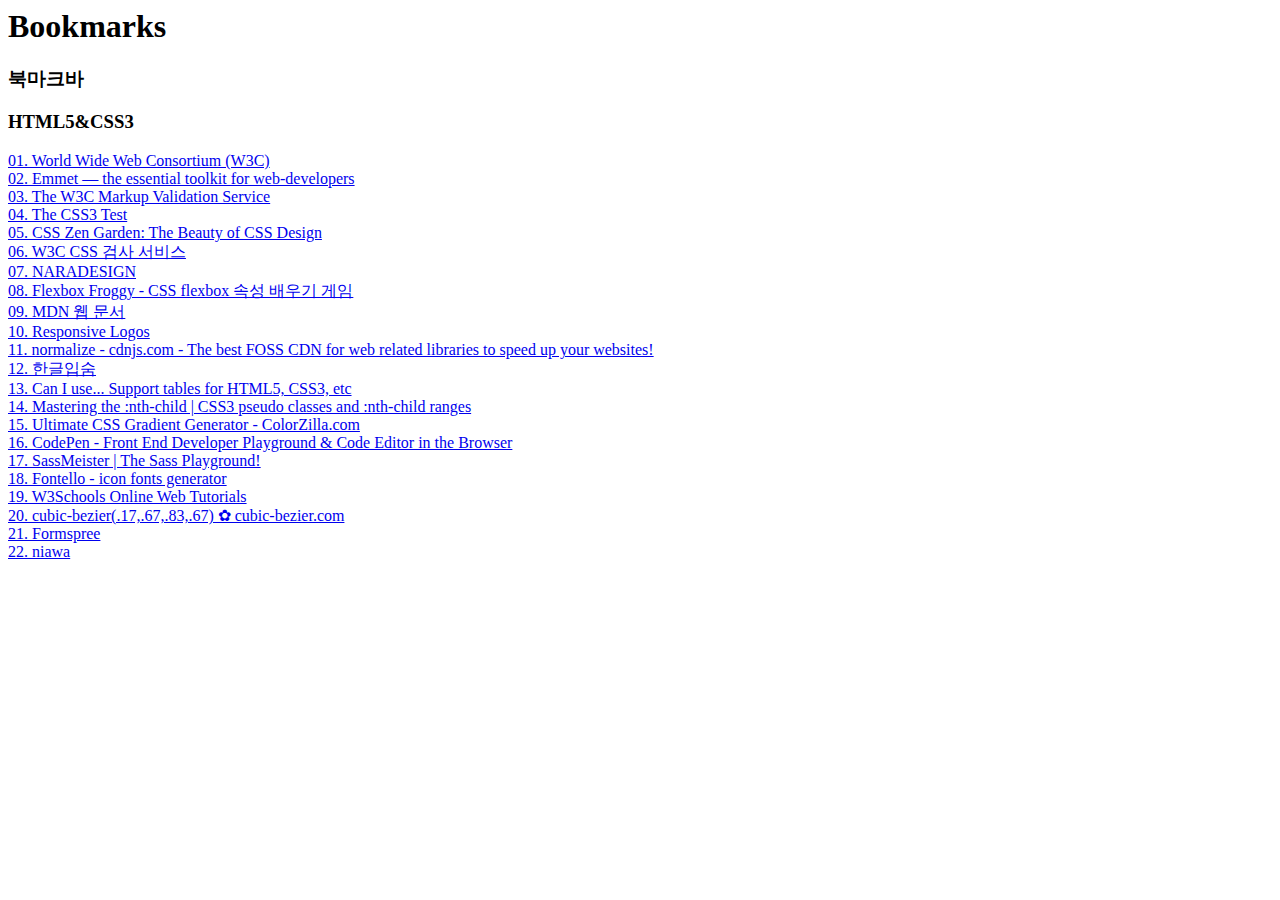
<file: bookmarks.html>
<!DOCTYPE NETSCAPE-Bookmark-file-1>
<!-- This is an automatically generated file.
     It will be read and overwritten.
     DO NOT EDIT! -->
<META HTTP-EQUIV="Content-Type" CONTENT="text/html; charset=UTF-8">
<TITLE>Bookmarks</TITLE>
<H1>Bookmarks</H1>
<DL><p>
    <DT><H3 ADD_DATE="1523235237" LAST_MODIFIED="1523239141" PERSONAL_TOOLBAR_FOLDER="true">북마크바</H3>
    <DL><p>
        <DT><H3 ADD_DATE="1523236002" LAST_MODIFIED="1523515609">HTML5&amp;CSS3</H3>
        <DL><p>
            <DT><A HREF="https://www.w3.org/" ADD_DATE="1523239141" ICON="[data-uri]">01. World Wide Web Consortium (W3C)</A>
            <DT><A HREF="https://emmet.io/" ADD_DATE="1523247600" ICON="[data-uri]">02. Emmet — the essential toolkit for web-developers</A>
            <DT><A HREF="http://validator.w3.org/" ADD_DATE="1523250874" ICON="[data-uri]">03. The W3C Markup Validation Service</A>
            <DT><A HREF="http://css3test.com/" ADD_DATE="1523253073" ICON="[data-uri]">04. The CSS3 Test</A>
            <DT><A HREF="http://csszengarden.com/" ADD_DATE="1523253510" ICON="[data-uri]">05. CSS Zen Garden: The Beauty of CSS Design</A>
            <DT><A HREF="https://jigsaw.w3.org/css-validator/" ADD_DATE="1523254573" ICON="[data-uri]">06. W3C CSS 검사 서비스</A>
            <DT><A HREF="http://naradesign.net/wp/" ADD_DATE="1523256113" ICON="[data-uri]">07. NARADESIGN</A>
            <DT><A HREF="https://flexboxfroggy.com/#ko" ADD_DATE="1523262604" ICON="[data-uri]">08. Flexbox Froggy - CSS flexbox 속성 배우기 게임</A>
            <DT><A HREF="https://developer.mozilla.org/ko/" ADD_DATE="1523321316" ICON="[data-uri]">09. MDN 웹 문서</A>
            <DT><A HREF="http://responsivelogos.co.uk/" ADD_DATE="1523328391" ICON="[data-uri]">10. Responsive Logos</A>
            <DT><A HREF="https://cdnjs.com/libraries/normalize" ADD_DATE="1523339545" ICON="[data-uri]">11. normalize - cdnjs.com - The best FOSS CDN for web related libraries to speed up your websites!</A>
            <DT><A HREF="https://hangul.thefron.me/" ADD_DATE="1523341266" ICON="[data-uri]">12. 한글입숨</A>
            <DT><A HREF="https://caniuse.com/" ADD_DATE="1523342507" ICON="[data-uri]">13. Can I use... Support tables for HTML5, CSS3, etc</A>
            <DT><A HREF="http://nthmaster.com/" ADD_DATE="1523348729">14. Mastering the :nth-child | CSS3 pseudo classes and :nth-child ranges</A>
            <DT><A HREF="http://www.colorzilla.com/gradient-editor/" ADD_DATE="1523409730" ICON="[data-uri]">15. Ultimate CSS Gradient Generator - ColorZilla.com</A>
            <DT><A HREF="https://codepen.io/" ADD_DATE="1523413342" ICON="[data-uri]">16. CodePen - Front End Developer Playground &amp; Code Editor in the Browser</A>
            <DT><A HREF="https://www.sassmeister.com/" ADD_DATE="1523413887" ICON="[data-uri]">17. SassMeister | The Sass Playground!</A>
            <DT><A HREF="http://fontello.com/" ADD_DATE="1523415468" ICON="[data-uri]">18. Fontello - icon fonts generator</A>
            <DT><A HREF="https://www.w3schools.com/" ADD_DATE="1523421183" ICON="[data-uri]">19. W3Schools Online Web Tutorials</A>
            <DT><A HREF="http://cubic-bezier.com/#.17,.67,.83,.67" ADD_DATE="1523426771" ICON="[data-uri]">20. cubic-bezier(.17,.67,.83,.67) ✿ cubic-bezier.com</A>
            <DT><A HREF="https://formspree.io/" ADD_DATE="1523430837" ICON="[data-uri]">21. Formspree</A>
            <DT><A HREF="https://github.com/niawa" ADD_DATE="1523515609" ICON="[data-uri]">22. niawa</A>
        </DL><p>
    </DL><p>
</DL><p>
</file>
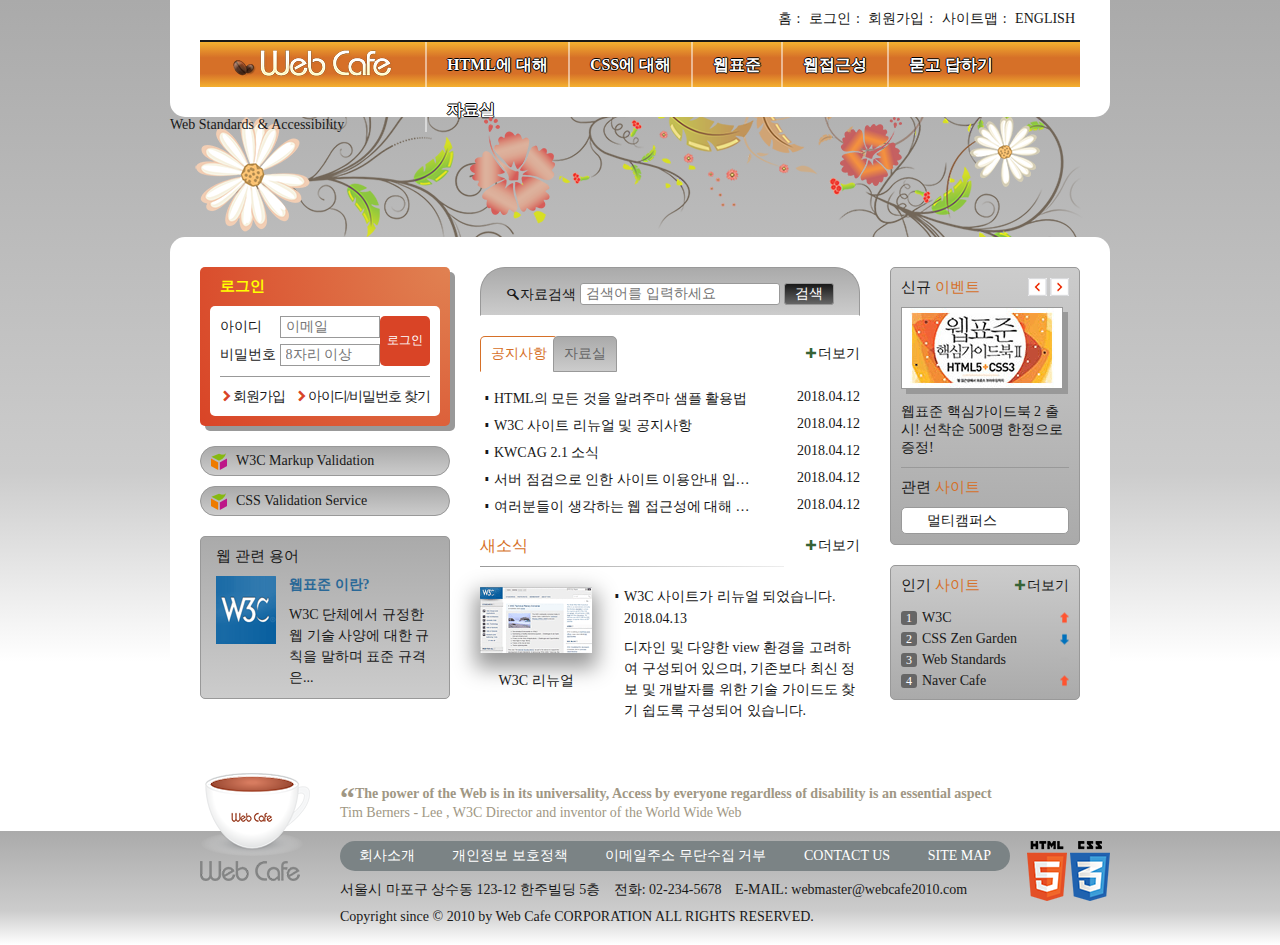
<file: main.html>
<!DOCTYPE html>
<html lang="ko-KR">

<head>
    <meta charset="UTF-8">
    <title>웹카페</title>
    <link rel="stylesheet" href="css/stylesheet.css">
</head>

<body>
    <div class="wrapper">
        <header class="header">
            <h1 class="logo">
                <a href="#">
                    <img src="images/logo.png" alt="Web Cafe">
                </a>
            </h1>
            <ul class="member">
                <li>
                    <a href="#">홈</a>
                </li>
                <li>
                    <a href="#">로그인</a>
                </li>
                <li>
                    <a href="#">회원가입</a>
                </li>
                <li>
                    <a href="#">사이트맵</a>
                </li>
                <li>
                    <a href="#">english</a>
                </li>
            </ul>
            <nav class="navigation">
                <h2 class="readable-hidden">메인 메뉴</h2>
                <ul class="main-menu">
                    <li>
                        <span tabindex="0" class="menu-item">HTML에 대해</span>
                        <ul class="sub-menu sub-menu1">
                            <li>
                                <a href="#">HTML5 소개</a>
                            </li>
                            <li>
                                <a href="#">레퍼런스 소개</a>
                            </li>
                            <li>
                                <a href="#">활용 예제</a>
                            </li>
                        </ul>
                    </li>
                    <li>
                        <span tabindex="0" class="menu-item">CSS에 대해</span>
                        <ul class="sub-menu sub-menu2">
                            <li>
                                <a href="#">CSS 소개</a>
                            </li>
                            <li>
                                <a href="#">CSS2 VS CSS3</a>
                            </li>
                            <li>
                                <a href="#">CSS 애니메이션</a>
                            </li>
                        </ul>
                    </li>
                    <li>
                        <span tabindex="0" class="menu-item">웹표준</span>
                        <ul class="sub-menu sub-menu3">
                            <li>
                                <a href="#">웹표준 이란?</a>
                            </li>
                            <li>
                                <a href="#">W3C</a>
                            </li>
                            <li>
                                <a href="#">HTML5의 현재와 미래</a>
                            </li>
                        </ul>
                    </li>
                    <li>
                        <span tabindex="0" class="menu-item">웹접근성</span>
                        <ul class="sub-menu sub-menu4">
                            <li>
                                <a href="#">웹접근성의 개요</a>
                            </li>
                            <li>
                                <a href="#">장애 환경의 이해</a>
                            </li>
                            <li>
                                <a href="#">장차법</a>
                            </li>
                            <li>
                                <a href="#">웹접근성 품질마크</a>
                            </li>
                        </ul>
                    </li>
                    <li>
                        <span tabindex="0" class="menu-item">묻고 답하기</span>
                        <ul class="sub-menu sub-menu5">
                            <li>
                                <a href="#">묻고 답하기</a>
                            </li>
                            <li>
                                <a href="#">FAQ</a>
                            </li>
                            <li>
                                <a href="#">1대1 질문</a>
                            </li>
                            <li>
                                <a href="#">웹표준</a>
                            </li>
                            <li>
                                <a href="#">웹접근성</a>
                            </li>
                        </ul>
                    </li>
                    <li>
                        <span tabindex="0" class="menu-item">자료실</span>
                        <ul class="sub-menu sub-menu6">
                            <li>
                                <a href="#">공개 자료실</a>
                            </li>
                            <li>
                                <a href="#">이미지 자료실</a>
                            </li>
                            <li>
                                <a href="#">웹표준 자료실</a>
                            </li>
                            <li>
                                <a href="#">웹접근성 자료실</a>
                            </li>
                        </ul>
                    </li>
                </ul>
            </nav>
        </header>
        <div class="visual">
            <div class="visual-text">
                Web Standards &amp; Accessibility
            </div>
        </div>
        <main class="main-content clearfix">
            <div class="group group1">
                <section class="login">
                    <h2 class="login-heading">로그인</h2>
                    <form action="https://formspree.io/seulbinim@gmail.com" class="login-form" method="POST">
                        <fieldset>
                            <legend>회원 로그인 폼</legend>
                            <p class="user-email">
                                <label for="user-email">아이디</label>
                                <input type="email" id="user-email" required placeholder="이메일">
                            </p>
                            <p class="user-pw">
                                <label for="user-pw">비밀번호</label>
                                <input type="password" id="user-pw" required placeholder="8자리 이상">
                            </p>
                            <button type="submit" class="btn-login">로그인</button>
                        </fieldset>
                    </form>
                    <ul class="sign">
                        <li>
                            <a href="#" class="icon icon-g">회원가입</a>
                        </li>
                        <li>
                            <a href="#" class="icon icon-g">아이디/비밀번호 찾기</a>
                        </li>
                    </ul>
                </section>
                <section class="validation">
                    <h2 class="readable-hidden">유효성 검사 배너</h2>
                    <ul class="validation-list">
                        <li>
                            <a href="https://validator.w3.org/" target="_blank" title="마크업 유효성검사 사이트로 이동(새창)">
                                W3C Markup Validation
                            </a>
                        </li>
                        <li>
                            <a href="https://jigsaw.w3.org/css-validator/" target="_blank" title="CSS 유효성검사 사이트로 이동(새창)">
                                CSS Validation Service
                            </a>
                        </li>
                    </ul>
                </section>
                <section class="term">
                    <h2 class="term-heading">웹 관련 용어</h2>
                    <dl class="term-list">
                        <div class="clearfix">
                            <dt class="term-list-subject">웹표준 이란?</dt>
                            <dd class="term-list-thumbnail">
                                <img src="images/web_standards.gif" alt="웹표준 기술을 만드는 W3C">
                            </dd>
                            <dd class="term-list-brief">
                                W3C 단체에서 규정한 웹 기술 사양에 대한 규칙을 말하며 표준 규격은...
                            </dd>
                        </div>
                    </dl>
                </section>
            </div>
            <div class="group group2">
                <section class="search">
                    <h2 class="readable-hidden">검색</h2>
                    <form action="https://formspree.io/seulbinim@gmail.com" class="search-form" method="POST">
                        <fieldset>
                            <legend>검색 폼</legend>
                            <div class="search-form-container">
                                <label for="search" class="icon icon-z">자료검색</label>
                                <input type="search" id="search" required placeholder="검색어를 입력하세요">
                                <button type="submit" class="btn-search">검색</button>
                            </div>
                        </fieldset>
                    </form>
                </section>
                <div class="board">
                    <section class="notice is-act">
                        <h2 class="notice-heading tab" tabindex="0">공지사항</h2>
                        <ul class="notice-list">
                            <li>
                                <a href="#" class="icon icon-r">HTML의 모든 것을 알려주마 샘플 활용법</a>
                                <time datetime="2018-04-12T16:01:28">2018.04.12</time>
                            </li>
                            <li>
                                <a href="#" class="icon icon-r">W3C 사이트 리뉴얼 및 공지사항</a>
                                <time datetime="2018-04-12T16:01:28">2018.04.12</time>
                            </li>
                            <li>
                                <a href="#" class="icon icon-r">KWCAG 2.1 소식</a>
                                <time datetime="2018-04-12T16:01:28">2018.04.12</time>
                            </li>
                            <li>
                                <a href="#" class="icon icon-r">서버 점검으로 인한 사이트 이용안내 입니다.</a>
                                <time datetime="2018-04-12T16:01:28">2018.04.12</time>
                            </li>
                            <li>
                                <a href="#" class="icon icon-r">여러분들이 생각하는 웹 접근성에 대해 이야기를 나누어 봅시다.</a>
                                <time datetime="2018-04-12T16:01:28">2018.04.12</time>
                            </li>
                        </ul>
                        <a href="#" class="notice-more icon icon-p" title="공지사항" target="_blank">더보기</a>
                    </section>
                    <section class="pds">
                        <h2 class="pds-heading tab" tabindex="0">자료실</h2>
                        <ul class="pds-list">
                            <li>
                                <a href="#" class="icon icon-r">디자인 사이트 링크 모음</a>
                                <time datetime="2018-04-12T16:01:28">2018.04.12</time>
                            </li>
                            <li>
                                <a href="#" class="icon icon-r">웹 접근성 관련 자료 모음</a>
                                <time datetime="2018-04-12T16:01:28">2018.04.12</time>
                            </li>
                            <li>
                                <a href="#" class="icon icon-r">예제 샘플 응용해보기</a>
                                <time datetime="2018-04-12T16:01:28">2018.04.12</time>
                            </li>
                            <li>
                                <a href="#" class="icon icon-r">웹 접근성 향상을위한 국가 표준 기술 가이드라인</a>
                                <time datetime="2018-04-12T16:01:28">2018.04.12</time>
                            </li>
                            <li>
                                <a href="#" class="icon icon-r">로얄티 프리 이미지 자료</a>
                                <time datetime="2018-04-12T16:01:28">2018.04.12</time>
                            </li>
                        </ul>
                        <a href="#" class="pds-more icon icon-p" title="자료실" target="_blank">더보기</a>
                    </section>
                </div>
                <section class="news">
                    <h2 class="news-heading" id="news-heading">새소식</h2>
                    <a href="#" class="news-origin">
                        <article class="news-item">
                            <h3 class="news-item-heading icon icon-r">W3C 사이트가 리뉴얼 되었습니다.</h3>
                            <time datetime="2018-04-13T10:16:42" class="news-item-date">2018.04.13</time>
                            <p class="news-item-brief">
                                디자인 및 다양한 view 환경을 고려하여 구성되어 있으며, 기존보다 최신 정보 및 개발자를 위한 기술 가이드도 찾기 쉽도록 구성되어 있습니다.
                            </p>
                            <figure class="news-item-thumbnail">
                                <img src="images/news.gif" aria-labelledby="thumbnail-caption">
                                <figcaption id="thumbnail-caption">W3C 리뉴얼</figcaption>
                            </figure>
                        </article>
                    </a>
                    <a href="#" class="news-more icon icon-p" aria-labelledby="news-heading" target="_blank">더보기</a>
                </section>
            </div>
            <div class="group group3">
                <div class="event-related">
                    <section class="event">
                        <h2 class="event-heading">
                            신규
                            <span>이벤트</span>
                        </h2>
                        <div id="event-detail">
                            <p class="event-thumbnail">
                                <img src="images/free_gift.gif" alt="이벤트경품 - 웹표준 핵심가이드북 2 도서 증정">
                            </p>
                            <p class="event-brief">
                                <em>웹표준 핵심가이드북 2 출시!</em>
                                선착순 500명 한정으로 증정!
                            </p>
                        </div>
                        <div class="btn-event">
                            <button class="btn-event-prev">이전 이벤트 보기</button>
                            <button class="btn-event-next">다음 이벤트 보기</button>
                        </div>
                    </section>
                    <section class="related">
                        <h2 class="related-heading">
                            관련
                            <span>사이트</span>
                        </h2>
                        <ul class="related-list">
                            <li>
                                <a href="#">멀티캠퍼스</a>
                            </li>
                            <li>
                                <a href="#">W3C</a>
                            </li>
                            <li>
                                <a href="#">패스트캠퍼스</a>
                            </li>
                            <li>
                                <a href="#">웹접근성 연구소</a>
                            </li>
                            <li>
                                <a href="#">KPC</a>
                            </li>
                        </ul>
                    </section>
                </div>
                <section class="favorite">
                    <h2 class="favorite-heading">인기
                        <span>사이트</span>
                    </h2>
                    <ol class="favorite-list">
                        <li class="no1">W3C
                            <em class="up">상승</em>
                        </li>
                        <li class="no2">CSS Zen Garden
                            <em class="down">하락</em>
                        </li>
                        <li class="no3">Web Standards
                            <em class="stop">멈춤</em>
                        </li>
                        <li class="no4">Naver Cafe
                            <em class="up">상승</em>
                        </li>
                    </ol>
                    <a href="#" class="favorite-more icon icon-p" title="인기 사이트" target="_blank">더보기</a>
                </section>
            </div>
        </main>
        <article class="slogan">
            <h2 class="slogan-heading" title="웹카페에서 웹표준을">슬로건</h2>
            <p class="slogan-content">
                <q cite="https://w3.org/WAI/">The power of the Web is in its universality, Access by everyone regardless of disability is an essential
                    aspect</q>
                Tim Berners - Lee , W3C Director and inventor of the World Wide Web
            </p>
            <footer class="readable-hidden">
                출처 : World Wide Web - W3C
            </footer>
        </article>
        <div class="footer-bg">
            <footer class="footer">
                <a href="#" class="footer-logo">
                    <img src="images/footer_logo.png" alt="web cafe">
                </a>
                <ul class="guide">
                    <li>
                        <a href="#">회사소개</a>
                    </li>
                    <li>
                        <a href="#">개인정보 보호정책</a>
                    </li>
                    <li>
                        <a href="#">이메일주소 무단수집 거부</a>
                    </li>
                    <li>
                        <a href="#">contact us</a>
                    </li>
                    <li>
                        <a href="#">site map</a>
                    </li>
                </ul>
                <address class="address">
                    <span>서울시 마포구 상수동 123-12 한주빌딩 5층</span>
                    <span>전화: 02-234-5678</span>
                    <span>E-MAIL: webmaster@webcafe2010.com</span>
                </address>
                <div class="copyright">
                    Copyright since &copy; 2010 by Web Cafe CORPORATION ALL RIGHTS RESERVED.
                </div>
                <div class="tech-logo">
                    <img src="images/html5_logo.png" alt="최신 웹표준 기술인 HTML5를 적용하였습니다.">
                    <img src="images/css3_logo.png" alt="최신 웹표준 기술인 CSS3를 활용하였습니다.">
                </div>
            </footer>
        </div>
    </div>
    <!-- <button class="btn-visual">정지</button> -->
    <script src="js/jquery.min.js"></script>
    <script src="js/webcafe.js"></script>
</body>

</html>
</file>
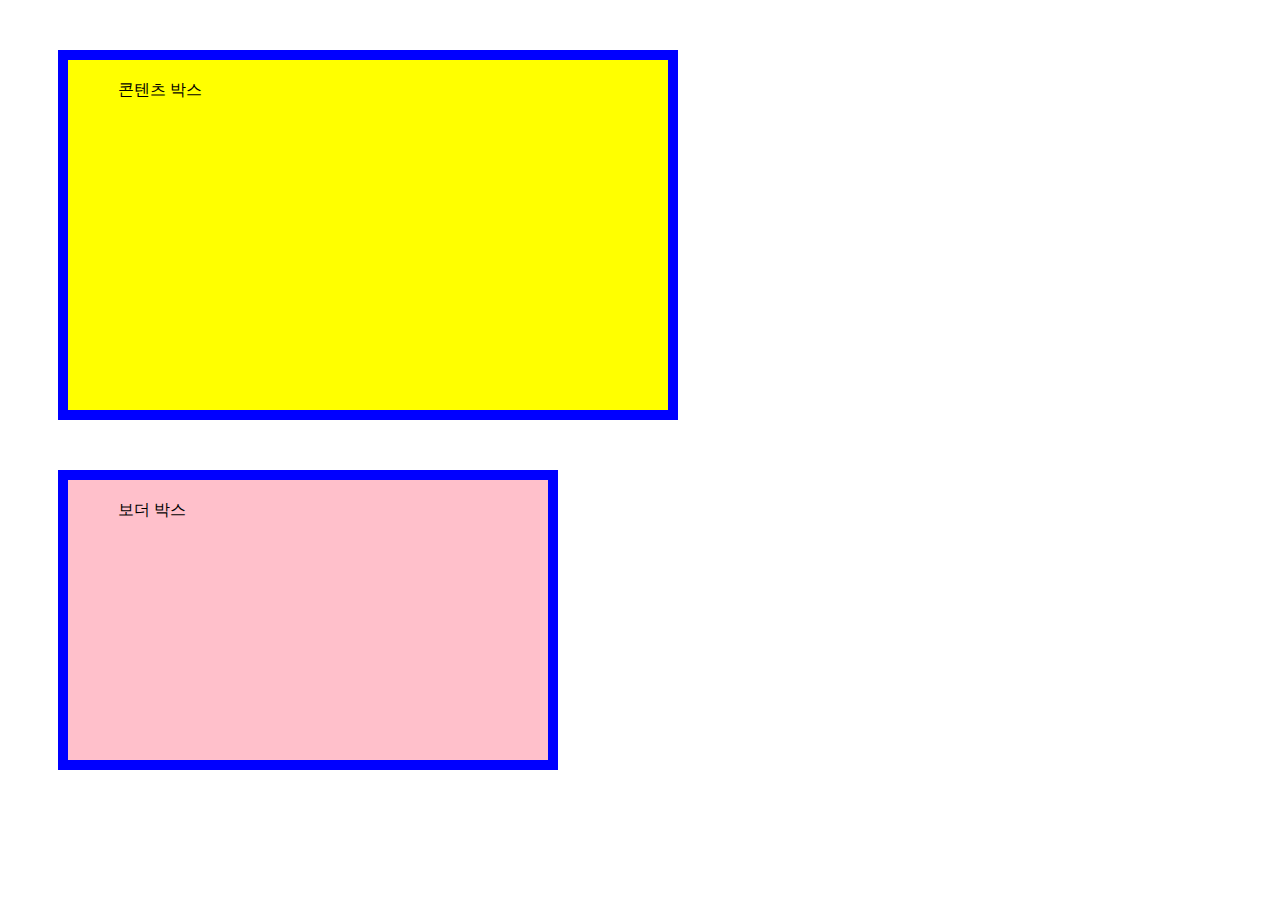
<file: basic/box-model.html>
<!DOCTYPE html>
<html lang="ko-KR">
<head>
  <meta charset="UTF-8">
  <meta name="viewport" content="width=device-width, initial-scale=1.0">
  <meta http-equiv="X-UA-Compatible" content="ie=edge">
  <title>박스모델</title>
  <style>
  .content-box{
    background: yellow;
    width: 500px;
    height: 300px;
    border: 10px solid blue;
    padding: 20px 50px 30px;
    margin: 50px;
    box-sizing: content-box;
  }
  .border-box{
    background: pink;
    width: 500px;
    height: 300px;
    border: 10px solid blue;
    padding: 20px 50px 30px;
    margin: 50px;
    box-sizing: border-box;
  }
  </style>
</head>
<body>
  <div class="content-box">콘텐츠 박스</div>
  <div class="border-box">보더 박스</div>
</body>
</html>
</file>
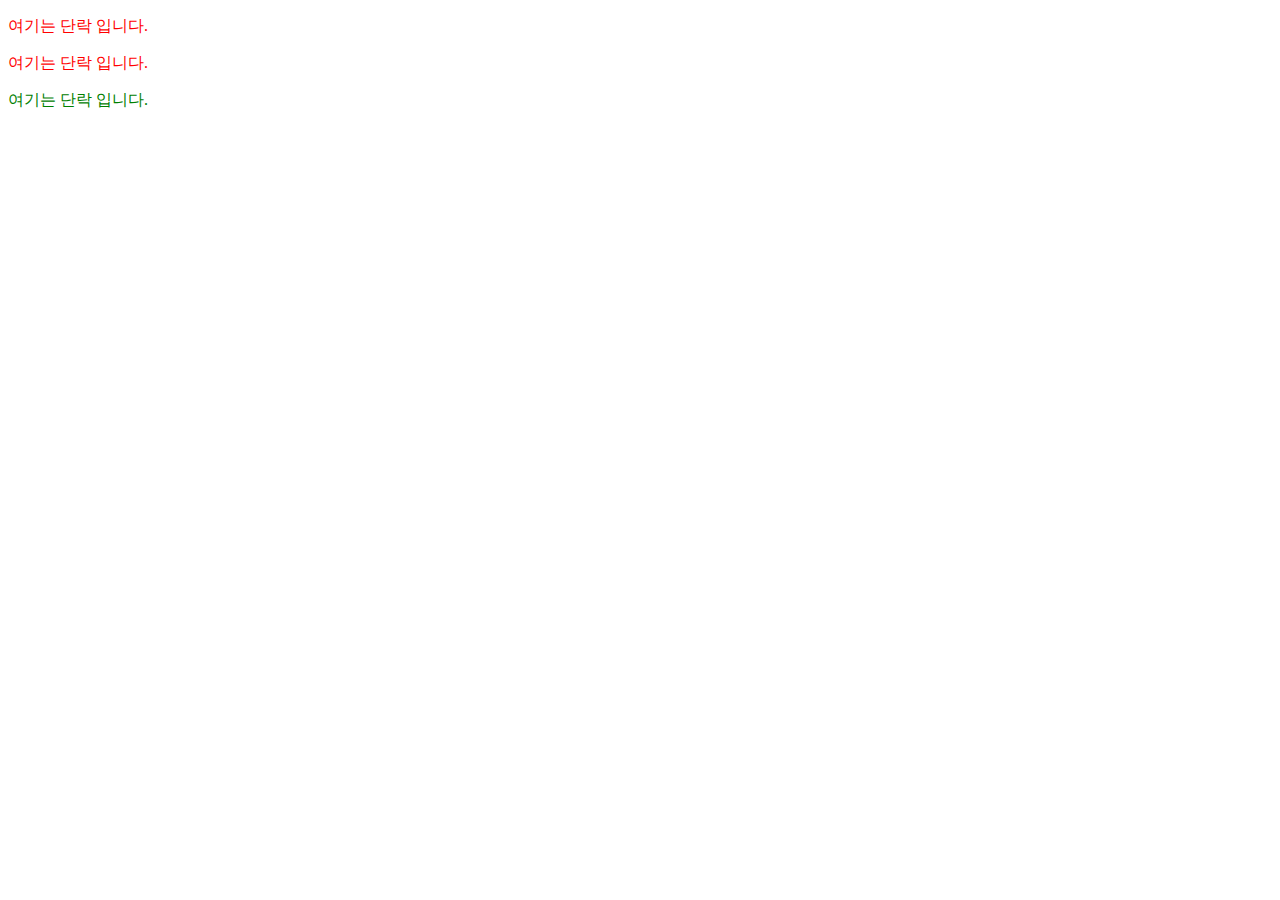
<file: basic/cascade.html>
<!DOCTYPE html>
<html lang="ko-KR">
<head>
  <meta charset="UTF-8">
  <meta name="viewport" content="width=device-width, initial-scale=1.0">
  <meta http-equiv="X-UA-Compatible" content="ie=edge">
  <title>스타일 겹침</title>
  <style>
  p{color: red;}
  #wrap{color: green;}
  .box1.box2.box3.box4.box5.box6.box7.box8.box9.box10.box11{color: blue;}
  </style>
</head>
<body>
  <p>여기는 단락 입니다.</p>
  <p>여기는 단락 입니다.</p>
  <p id="wrap" class="box1 box2 box3 box4 box5 box6 box7 box8 box9 box10 box11">여기는 단락 입니다.</p>
</body>
</html>
</file>
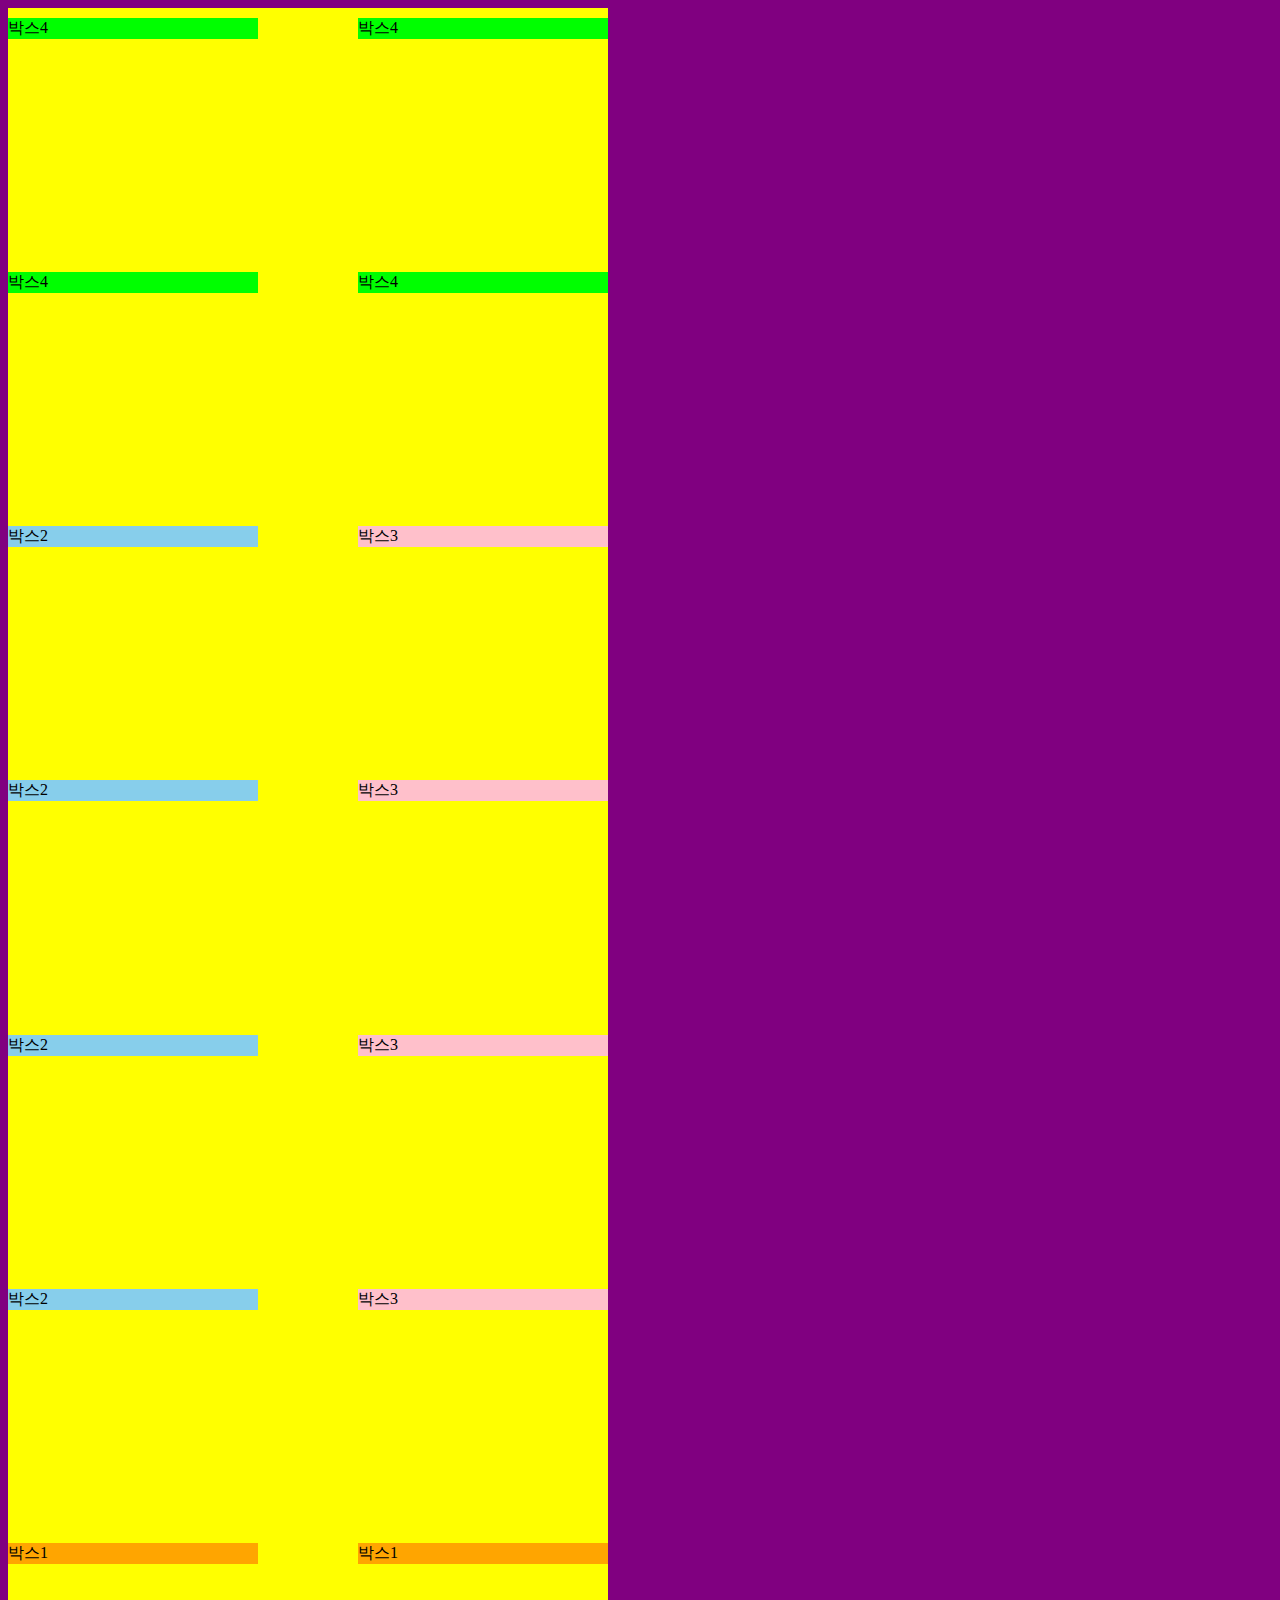
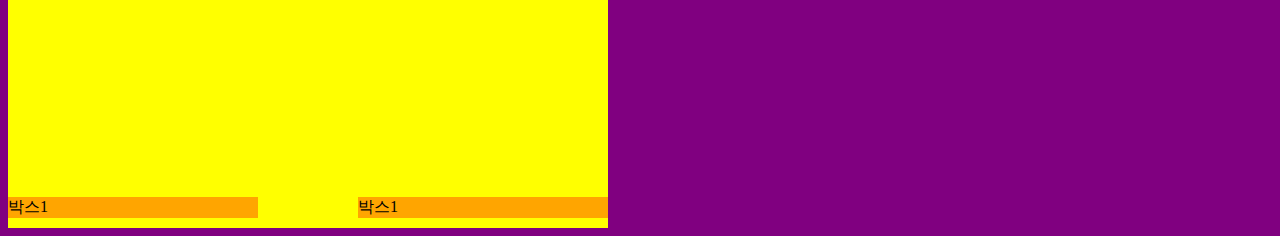
<file: basic/flex.html>
<!DOCTYPE html>
<html lang="ko-KR">
<head>
  <meta charset="UTF-8">
  <meta name="viewport" content="width=device-width, initial-scale=1.0">
  <meta http-equiv="X-UA-Compatible" content="ie=edge">
  <title>플렉스 박스</title>
  <style>
    body{
      background: purple;
    }
  .container{
    background: yellow;
    padding: 10px 0;
    display: flex;
    flex-direction: row;
    justify-content: space-between;
    /* align-items: center; */
    height: 200vh;
    width: 600px;
    flex-wrap: wrap;
    align-content: space-between
  }
  .container div{
    background: pink;
    display: flex;
    align-items: center;
    width: 250px;
  }
  .box4{
    background: lime !important;
    order: -1;
    flex-shrink: 3;
  }
  div.box1{
    background: orange;
    order: 1;
    flex-shrink: 2;
  }
  div.box2{
    background: skyblue;
    align-self: center;
  }
  </style>
</head>
<body>
  <div class="container">
    <div class="box1">박스1</div>
    <div class="box2">박스2</div>
    <div class="box3">박스3</div>
    <div class="box4">박스4</div>
    <div class="box1">박스1</div>
    <div class="box2">박스2</div>
    <div class="box3">박스3</div>
    <div class="box4">박스4</div>
    <div class="box1">박스1</div>
    <div class="box2">박스2</div>
    <div class="box3">박스3</div>
    <div class="box4">박스4</div>
    <div class="box1">박스1</div>
    <div class="box2">박스2</div>
    <div class="box3">박스3</div>
    <div class="box4">박스4</div>

  </div>
</body>
</html>
</file>
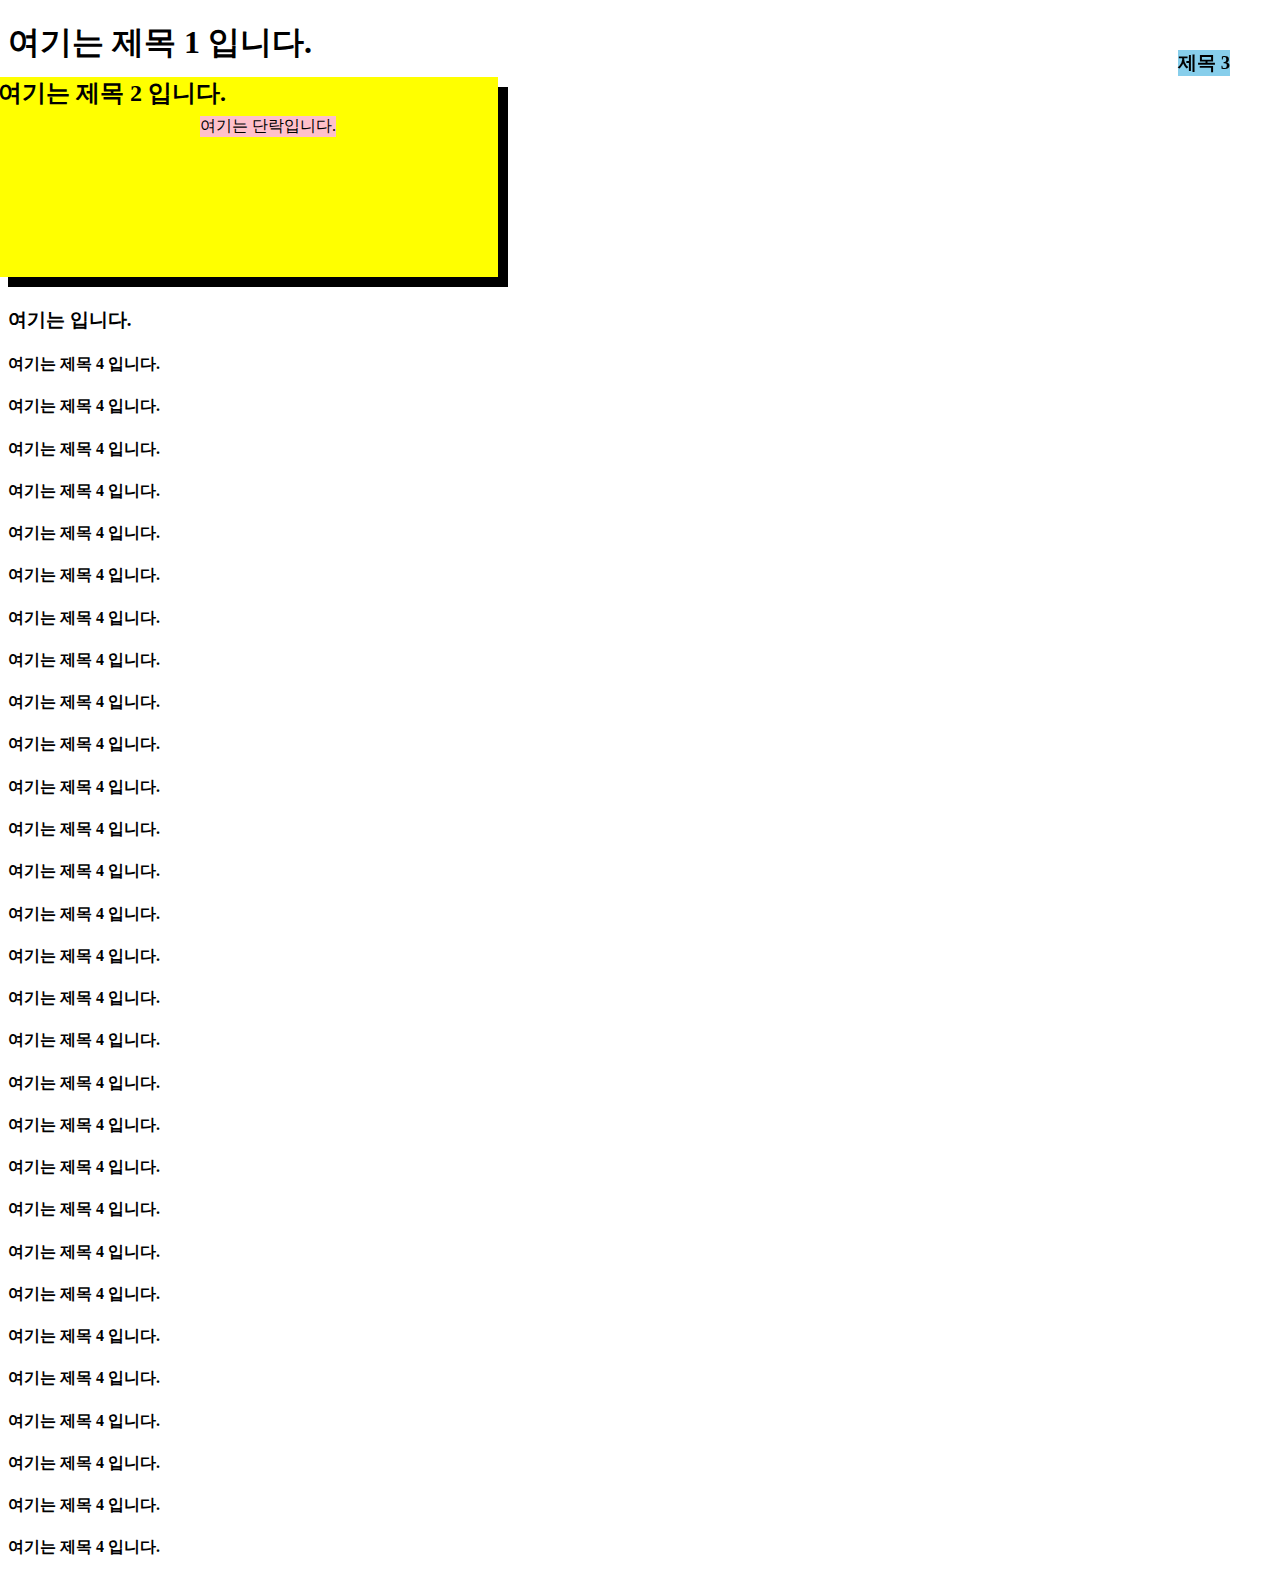
<file: basic/position.html>
<!DOCTYPE html>
<html lang="ko-KR">
<head>
  <meta charset="UTF-8">
  <meta name="viewport" content="width=device-width, initial-scale=1.0">
  <meta http-equiv="X-UA-Compatible" content="ie=edge">
  <title>포지션 속성</title>
  <style>
  .shadow{
    background: black;
    width: 500px;
  }  
  h2{
    background: yellow;
    height: 200px;
    position: relative;
    top: -10px;
    left: -10px;
  }
  p{
    background: pink;
    position: absolute;
    top: 100px;
    left: 200px;
    z-index: 10;
  }
  span{
    background: skyblue;
    position: fixed;
    top: 50px;
    right: 50px;
  }
  </style>
</head>
<body>
  <div>
    <p>여기는 단락입니다.</p>
    <h1>여기는 제목 1 입니다.</h1>
    <div class="shadow">
      <h2>여기는 제목 2 입니다.</h2>
    </div>
    <h3>여기는 <span>제목 3</span> 입니다.</h3>
    <h4>여기는 제목 4 입니다.</h4>
    <h4>여기는 제목 4 입니다.</h4>
    <h4>여기는 제목 4 입니다.</h4>
    <h4>여기는 제목 4 입니다.</h4>
    <h4>여기는 제목 4 입니다.</h4>
    <h4>여기는 제목 4 입니다.</h4>
    <h4>여기는 제목 4 입니다.</h4>
    <h4>여기는 제목 4 입니다.</h4>
    <h4>여기는 제목 4 입니다.</h4>
    <h4>여기는 제목 4 입니다.</h4>
    <h4>여기는 제목 4 입니다.</h4>
    <h4>여기는 제목 4 입니다.</h4>
    <h4>여기는 제목 4 입니다.</h4>
    <h4>여기는 제목 4 입니다.</h4>
    <h4>여기는 제목 4 입니다.</h4>
    <h4>여기는 제목 4 입니다.</h4>
    <h4>여기는 제목 4 입니다.</h4>
    <h4>여기는 제목 4 입니다.</h4>
    <h4>여기는 제목 4 입니다.</h4>
    <h4>여기는 제목 4 입니다.</h4>
    <h4>여기는 제목 4 입니다.</h4>
    <h4>여기는 제목 4 입니다.</h4>
    <h4>여기는 제목 4 입니다.</h4>
    <h4>여기는 제목 4 입니다.</h4>
    <h4>여기는 제목 4 입니다.</h4>
    <h4>여기는 제목 4 입니다.</h4>
    <h4>여기는 제목 4 입니다.</h4>
    <h4>여기는 제목 4 입니다.</h4>
    <h4>여기는 제목 4 입니다.</h4>
  </div>
</body>
</html>
</file>
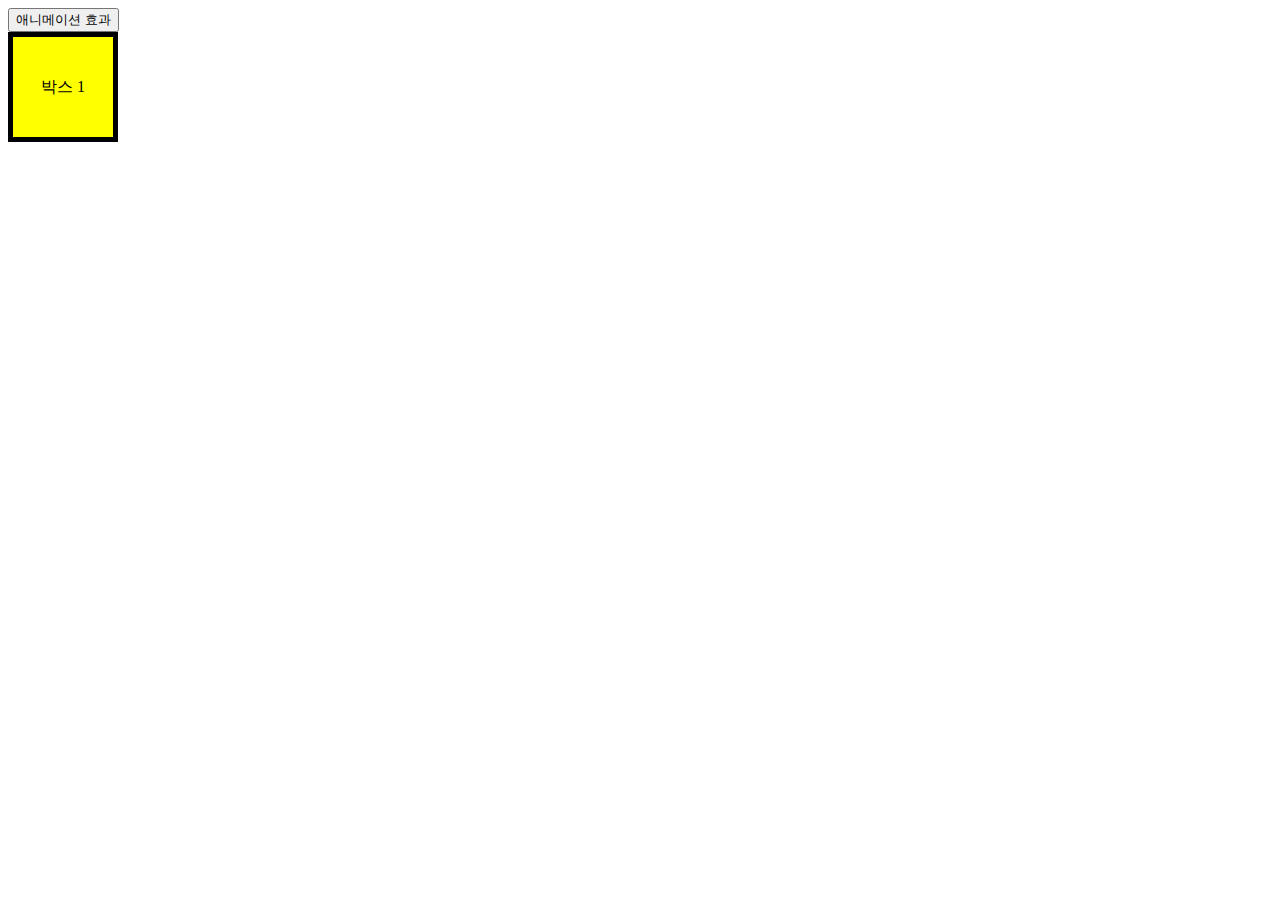
<file: basic/transition.html>
<!DOCTYPE html>
<html lang="ko-KR">
<head>
  <meta charset="UTF-8">
  <meta name="viewport" content="width=device-width, initial-scale=1.0">
  <meta http-equiv="X-UA-Compatible" content="ie=edge">
  <title>전이 효과</title>
  <style>
    .box1{
      width: 100px;
      height: 100px;
      background: yellow;
      border: 5px solid #000;
      display: flex;
      justify-content: center;
      align-items: center;
      transition-property: background, border-radius, width, height, transform;
      transition-duration: 2s;
      transition-delay: 0s, 2s, 4s, 6s, 8s;
    }
    .box-act{
      width: 200px;
      height: 200px;
      border-color: blue;
      background: pink;
      border-radius: 50%;
      transform: rotate(360deg);
    }
  </style>
  </head>
<body>
  <div class="btn">
    <button type="button" class="box-ani">
      애니메이션 효과
    </button>
  </div>
  <div class="box1">
    박스 1
  </div>
<script src="../js/jquery.min.js" defer></script>
<script src="../js/transition.js" defer></script>

</body>
</html>
</file>
<file: css/stylesheet.css>
@charset "utf-8";
@import url("normalize.css");
@import url("https://spoqa.github.io/spoqa-han-sans/css/SpoqaHanSans-kr.css");
@import url("fonts.css");
@import url("reset.css");
/* 숨김 콘텐츠 */
.readable-hidden, legend{
    position: absolute;
    width: 1px;
    height: 1px;
    clip: rect(0, 0, 0, 0);
    margin: -1px;
    overflow: hidden;
}
/* 아이콘 폰트 */
.icon::before{
    font-family: "webcafeIcon";
    position: relative;
    top: 2px;
}
.icon-r::before{
    content: "r";
}
.icon-c::before{
    content: "c";
}
.icon-g::before{
    content: "g";
}
.icon-z::before{
    content: "z";
}
.icon-p::before{
    content: "p";
}
/* 기본 스타일 */
*, *::before, *::after{
    box-sizing: border-box;
}
html{
    font-size: 10px;
}
/* 본문 스타일 */
body{
    color: #181818;
    background-color: #fff;
    font-size: 1.4rem;
    font-family: 'Spoqa Han Sans', 'Sans-serif';
}
/* 하이퍼링크 스타일 */
a{
    color: inherit;
    text-decoration: none;
}
/* float 이슈를 해결하기 위한 선언 */
.clearfix::after{
    content: "";
    background-color: aqua;
    clear: both;
    display: block;
}
/* 레이아웃 */
.wrapper{
    background: url("images/bg_flower.png") no-repeat 50% 15px,
    linear-gradient(to bottom, #aaa 0%, #ccc 50%, #fff 70%, #fff 100%) ;
    background-color: #aaa;
}
.header, .visual, .main-content, .slogan, .footer{
    width: 940px;
    margin: 0 auto;
}
/* 헤더 */
.header{
    background-color: #fff;
    position: relative;
    padding: 5px 30px 30px;
    border-radius: 0 0 15px 15px;
}
/* 로고 */
.logo{
    position: absolute;
    top:47px;
    left:60px;
}
/* 멤버 링크 */
.member{
    text-align: right;
    font-size: 0;
    text-transform: uppercase;
    position: relative;
}
.member li, .member a{
    display: inline-block;
    font-size: 1.4rem;
}
.member li:nth-child(n+2)::before{
    content: ":";
}
.member a{
    padding: 5px;
}
/* 메인 메뉴 */
.main-menu{
    border-top: 2px solid currentColor;
    background:#d67028 linear-gradient(to bottom, #f4b030 0%,#d67028 35%,#d67028 70%,#f4b030 100%);
    margin-top: .5em;
    padding-left: 225px;
    height: 47px;
}
.main-menu > li{
    float:left;
    position: relative;
}
.menu-item{
    cursor: pointer;
    display: block;
    font-weight: 700;
    font-size: 1.6rem;
    color: #fff;
    line-height: 45px;
    padding: 0 20px;
    border-left: 2px solid rgba(255,255,255,.5);
    text-shadow: 1px 0 0 #000, 
                 0 1px 0 #000, 
                 -1px 0 0 #000, 
                 0 -1px 0 #000;
}
.sub-menu{
    position: absolute;
    top: 49px;  
    white-space: nowrap;
    display: none;
}
.is-act .sub-menu{
    display: block;
}
.is-act .menu-item{
    color: #ff0;
}
.is-act .menu-item::after{
    content: "";
    display: block;
    height: 2px;
    background: #000;
}
.sub-menu1, .sub-menu2, .sub-menu3{
    left: 0;
}
.sub-menu4, .sub-menu5, .sub-menu6{
    right: 0;
}
.sub-menu li{
    display: inline-block;
    margin-right: .5em;
}
.sub-menu a{
    display: inline-block;
    padding: .3em 0;
}
.sub-menu a::before{
    content: "r";
    font-family: "webcafeIcon";
    position: relative;
    top: 2px;
}
.sub-menu a:hover::before, 
.sub-menu a:focus::before{
    content: "c";
}
/* 비주얼 */
.btn-visual{
    position: fixed;
    top: 10px;
    right: 10px;
    background: #000;
    border: 0;
    padding: 0.5em 1em;
    color: #fff;
    border-radius: 10px;
    cursor: pointer;
}
.is-stop::before, .is-stop::after{
    animation-play-state: paused;
}

@keyframes bgAni{
    0%{
        opacity: 1;
    }
    100%{
        opacity: 0;
    }
}
@keyframes textAni{
    0%{
        font-size: 12px;
        color: rgba(0,0,0,0);
        transform: translate(0,0);
    }
    100%{
        font-size: 24px;
        color: rgba(0,0,0,1);
        transform: translate(400px, 75px)
    }
}
.visual{
    height: 120px;  
    position: relative;  
}
.visual::before, .visual::after{
    content: "";
    position: absolute;
    left: 0;
    top: 0;
    width: 100%;
    height: 100%;
    animation-name: bgAni;
    animation-duration: 2s;
    animation-iteration-count: infinite;
    animation-direction: alternate;
    animation-timing-function: cubic-bezier(.38,-0.63,.83,.67);
}
.visual::before{
    background: url("images/ani_flower_01.png") no-repeat 10px -15px,
    url("images/ani_flower_02.png") no-repeat 670px 0;
}
.visual::after{
    animation-delay: 1s;
    background: url("images/ani_flower_03.png") no-repeat 300px 0,
    url("images/ani_flower_04.png") no-repeat 800px 0;
}
.visual-text{
    font-family: Georgia, 'Times New Roman', Times, serif;
    position: absolute;
    z-index: 100;
    animation-name: textAni;
    animation-duration: 500ms;
    animation-fill-mode: forwards;
}
/* 메인 콘텐츠 */
.main-content{
    background-color: #fff;
    padding: 30px 15px;
    border-radius: 15px 15px 0 0;
}
.group{
    margin: 0 15px;
    float: left;
}
.group1{
    width: 250px;
}
.group2{
    width: 380px;
}
.group3{
    width: 190px;
}
/* 메인 콘텐츠 섹션 공통 */
.group > section{
    margin-bottom: 20px;
}
/* 로그인 */
.login{
    background: radial-gradient(circle at right top,hsla(20,70%,60%,1), hsla(10,70%,50%,1));
    background-color: #d67028;
    border-radius: 5px;
    padding: 10px;
    box-shadow: 5px 5px 0 0 #999;
}
.login-heading{
    color: #ff0;
    font-weight: 700;
    font-size: 1.5rem;
    padding-left: 10px;
}
.login-form{
    background: #fff;
    margin-top: 10px;
    padding: 10px 10px 0 10px;
    border-radius: 5px 5px 0 0;   
}
.login-form fieldset{
    position: relative;
    border-bottom: 1px solid #999;
    padding-bottom: 4px;
}
.login-form p{
    margin-bottom: 6px;
}
.login-form label{
    display: inline-block;
    width: 4em;
}
.login-form input{
    width: 100px;
    height: 22px;
    border: 1px solid #999;
    padding: 1px 1px 1px 5px;
}
.btn-login{
    position: absolute;
    top: 0;
    right: 0;
    width: 50px;
    height: 50px;
    border: 0;
    border-radius: 5px;
    background: hsla(10,70%,50%,1);
    color: #fff;
    padding: 0;
    font-size: 1.2rem;
}
.sign{
    background: #fff;
    padding: 5px 10px;
    border-radius: 0 0 5px 5px;
    display: flex;
    justify-content: space-between;
}
.sign a{
    display: block;
    padding: 5px 0;
    letter-spacing: -1px;
}
.sign a::before{
    color: hsla(10,70%,50%,1);
}
/* 유효성 검사 배너 */
.validation-list li{
    background: url("images/validation_icon.png") no-repeat 10px 50%,
    linear-gradient(to bottom, #aaa, #ccc);
    background-color: #aaa;
    margin: 10px 0;
    height: 30px;
    line-height: 27px;
    border: 1px solid #999;
    border-radius: 15px;
    text-indent: 35px;
}
.validation-list a{
    display: block;
}
/* 웹 관련 용어 */
.term{
    background: linear-gradient(to bottom, #aaa, #ccc);
    background-color: #aaa;
    padding: 10px 15px;
    border: 1px solid #999;
    border-radius: 5px;
}
.term-heading{
    font-size: 1.5rem;
}
.term-list{
    margin-top: 10px;
}
.term-list-subject, .term-list-brief{
    float: right;
    width: 145px;
}
.term-list-subject{
    color: #296897;
    font-weight: 700;
}
.term-list-thumbnail{
    float: left;
}
.term-list-thumbnail img{
    display: block;
}
.term-list-brief{
    line-height: 1.5;
    margin-top: 10px;
}
.term-list div:nth-child(even){
    margin-top: 10px;
}
.term-list div:nth-child(even) .term-list-subject,
.term-list div:nth-child(even) .term-list-brief{
    float: left;
}
.term-list div:nth-child(even) .term-list-thumbnail{
    float: right;
}
/* 검색 폼 */
.search-form{
    background: linear-gradient(to bottom, #aaa, #ccc);
    background-color: #aaa;
    border-radius: 25px 25px 0 0;
    border: 1px solid #999;
    border-bottom-color: #fff;
    padding: 15px 25px 10px;
}
.search-form input{
    width: 200px;
    height: 22px;
    border: 1px solid #999;
    padding: 1px 1px 1px 5px;
    border-radius: 3px;
}
.search-form-container{
    display: flex;
    justify-content: space-between;
    align-items: center;
}
.btn-search{
    border: 1px solid #999;
    padding: 0 10px;
    height: 22px;
    border-radius: 3px;
    background: linear-gradient(to bottom, #181818, #666);
    background-color: #181818;
    color: #fff;
}
/* 공지사항 및 자료실 */
.board{
    position: relative;
}
.notice-list, .pds-list, .notice-more, .pds-more{
    display: none;
}
.is-act .notice-list, .is-act  .pds-list, 
.is-act  .notice-more, .is-act .pds-more{
    display: block;
}
.notice-heading, .pds-heading{
    position: absolute;
    top: 0;
}
.notice-heading{
    left: 0;
}
.pds-heading{
    left: 73px;
}
.tab{
    cursor: pointer;
    border: 1px solid #999;
    border-radius: 5px 5px 0 0;
    padding: 8px 10px;
    background: linear-gradient(to bottom, #aaa, #ccc);
    background-color: #aaa;
    color: #666;
    font-size: 1.4rem;
}
.is-act .tab{
    background: #fff;
    color: #d67028;
    border-color: #d67028;
    border-bottom-color: #fff;
}
.notice-list, .pds-list{
    padding-top: 45px;
}
.notice-list li, .pds-list li{
    margin: 8px 0;
    display: flex;
    justify-content: space-between;
}
.notice-list a, .pds-list a{
    width: calc(100% - 100px);
    white-space: nowrap;
    overflow: hidden;
    text-overflow: ellipsis;
}
.notice-more, .pds-more{
    position: absolute;
    top: 0;
    right: -8px;
    padding: 8px;
}
.notice-more::before, .pds-more::before{
    color: hsla(120, 30%, 30%, 1);
}
/* 새소식 */
.news{
    margin-top: 20px;
    position: relative
}
.news::before{
    content: "";
    position: absolute;
    top: 30px;
    left: 0;
    width: 80%;
    height: 1px;
    background: linear-gradient(to right, #999, #eee);
}
.news-heading{
    font-size: 1.6rem;
    color: #d67028;
}
.news-origin{
    display: block;
}
.news-item{
    margin-top: 30px;
    padding-left: 130px;
    position: relative;
    min-height: 110px;
}
.news-item-heading{
    font-size: 1.4rem;
}
.news-item-date{
    display: block;
    margin: 5px 0 10px 1em;
}
.news-item-brief{
    line-height: 1.5;
    margin: 10px 0 0 1em;
}
.news-item-thumbnail{
    position: absolute;
    top: 0;
    left: 0;
    text-align: center;
}
.news-item-thumbnail img{
    box-shadow: 0 10px 20px 5px #999;
    margin-bottom: 15px;
}
.news-more{
    position: absolute;
    top: -8px;
    right: -8px;
    padding: 8px;
}
.news-more::before{
    color: hsla(120, 30%, 30%, 1);
}
/* 신규 이벤트 및 관련 사이트, 인기사이트 공통 */
.event-related, 
.favorite{
    border: 1px solid #999;
    border-radius: 5px; 
    background: linear-gradient(to bottom, #ccc, #aaa);
    background-color: #aaa;
    padding: 10px;
}
.event-heading, 
.related-heading, 
.favorite-heading{
    font-size: 1.5rem;
}
.event-heading span, 
.related-heading span, 
.favorite-heading span{
    color: #d67028;
}
/* 신규 이벤트 */
.event{
    position: relative;
    border-bottom: 1px solid #999;
}
.event-thumbnail, .event-brief{
    margin: 10px 0;
}
.event-thumbnail img{
    border: 1px solid #999;
    box-shadow: 5px 5px 0 0 #999;
}
.event-brief em{
    font-style: normal;
}
.btn-event{
    overflow: hidden;
    height: 18px;
    position: absolute;
    top: 0;
    right: 0;
}
.btn-event button{
    width: 19px;
    border: 0;
    padding: 18px 0 0 0;
    background-image: url("images/back_forward.png"); 
    background-repeat: no-repeat;
}
.btn-event-next{
    background-position: 100% 0;
}
/* 관련 사이트 */
.related{
    padding-top: 10px;
}
.related-list{
    margin-top: 10px;
    background: #fff;
    border: 1px solid #999;
    border-radius: 5px;
    height: 27px;
    overflow: hidden;
    transition: all .5s ease-in-out;
}
.related-list:hover{
    height: 147px;
    padding: 10px 0;
}
.related-list a{
    display: block;
    height: 25px;
    line-height: 25px;
    padding-left: 25px;
}
/* 인기 사이트 */
.favorite{
    margin-top: 20px;
    position: relative;
}
.favorite-list{
    margin-top: 10px;
    overflow: hidden;
    counter-reset: number;
}
.favorite-list li{
    position: relative;
    margin-top: 5px;
    counter-increment: number;
}
.favorite-list li::before{
    content: counter(number, decimal);
    color: #fff;
    background: #666;
    padding: 0 5px;
    margin-right: 5px;
    border-radius: 3px;
    font-size: 1.2rem;
}
.favorite-list em{
    position: absolute;
    top: 50%;
    right: 0;
    background-image: url("images/rank.png");
    background-repeat: no-repeat;
    font-style: normal;
    width: 9px;
    height: 11px;
    padding-top: 11px;
    overflow: hidden;
    transform: translateY(-50%);
}
.stop{
    background-position: 0 50%;
}
.down{
    background-position: 0 100%;
}
.favorite-more{
    position: absolute;
    top: 2px;
    right: 2px;
    padding: 8px;
}
.favorite-more::before{
    color: hsla(120, 30%, 30%, 1);
}

/* 슬로건 */
.slogan{
    position: relative;
    padding-bottom: 10px;
}
.slogan-heading{
    width: 110px;
    height: 83px;
    position: absolute;
    bottom: -25px;
    left: 30px;
    text-align: center;
    line-height: 83px;
}
.slogan-heading::after{
    content: "";
    width: 100%;
    height: 100%;
    position: absolute;
    top: 0;
    left: 0;
    background: url("images/coffee.png") no-repeat;
}
.slogan-content{
    margin-left: 170px;
    margin-right: 100px;
    color: #a09784;
}
.slogan-content q{
    font-weight: 700;
}
.slogan-content q::before{
    position: relative;
    top: 10px;
    font-size: 3rem;
    font-family: Georgia, 'Times New Roman', Times, serif;
}
.slogan-content q::after{
    content: "";
}
/* 푸터 */
.footer-bg{
    background: linear-gradient(to bottom, #aaa 0%, #ccc 70%,#fff 100%);
    background-color: #aaa;
}
.footer{
    padding: 10px 100px 10px 170px;
    position: relative;
}
.footer-logo{
    position: absolute;
    top: 30px;
    left: 30px;
}
.guide{
    background: #7b8385;
    color: #fff;
    border-radius: 30px;
    height: 30px;
    display: flex;
    align-items: center;
    justify-content: space-around;
}
.guide a{
    display: block;
    text-transform: uppercase;
}
.address, .copyright{
    margin: 10px 0;
}
.address span{
    margin-right: 10px;
}
.tech-logo{
    position: absolute;
    top: 10px;
    right: 0;
}
</file>
